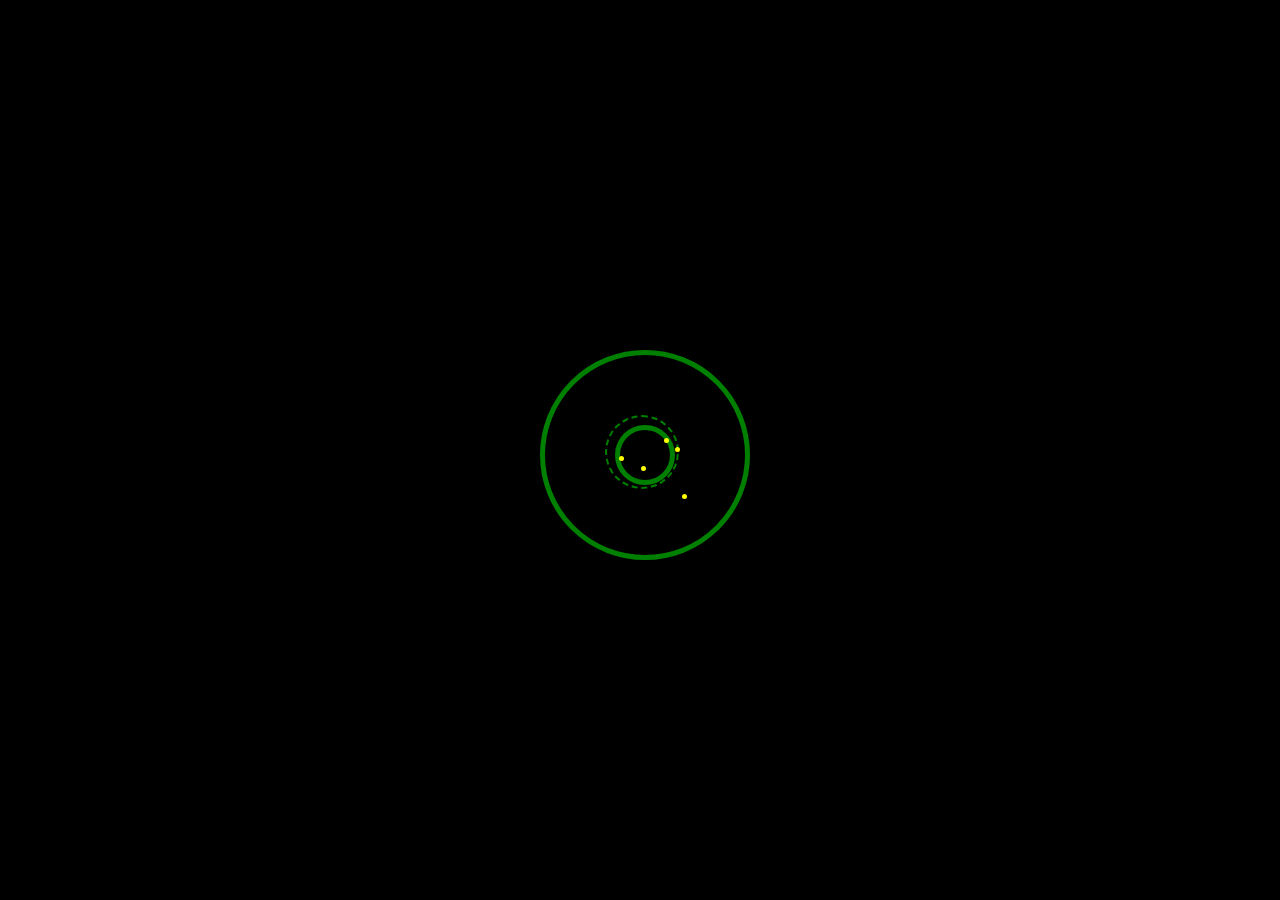
<file: index.html>
<!DOCTYPE html>
<html lang="es">
<head>
    <meta charset="UTF-8">
    <meta name="viewport" content="width=device-width, initial-scale=1.0">
    <title>Juego de Círculos</title>
    <link rel="stylesheet" href="styles.css">
</head>
<body>
    <div id="game-area">
        <div id="circle-large"></div>
        <div id="circle-guide"></div> <!-- Círculo guía -->
        <div id="circle-small"></div>
    </div>
    <script src="app.js"></script>
</body>
</html>
</file>
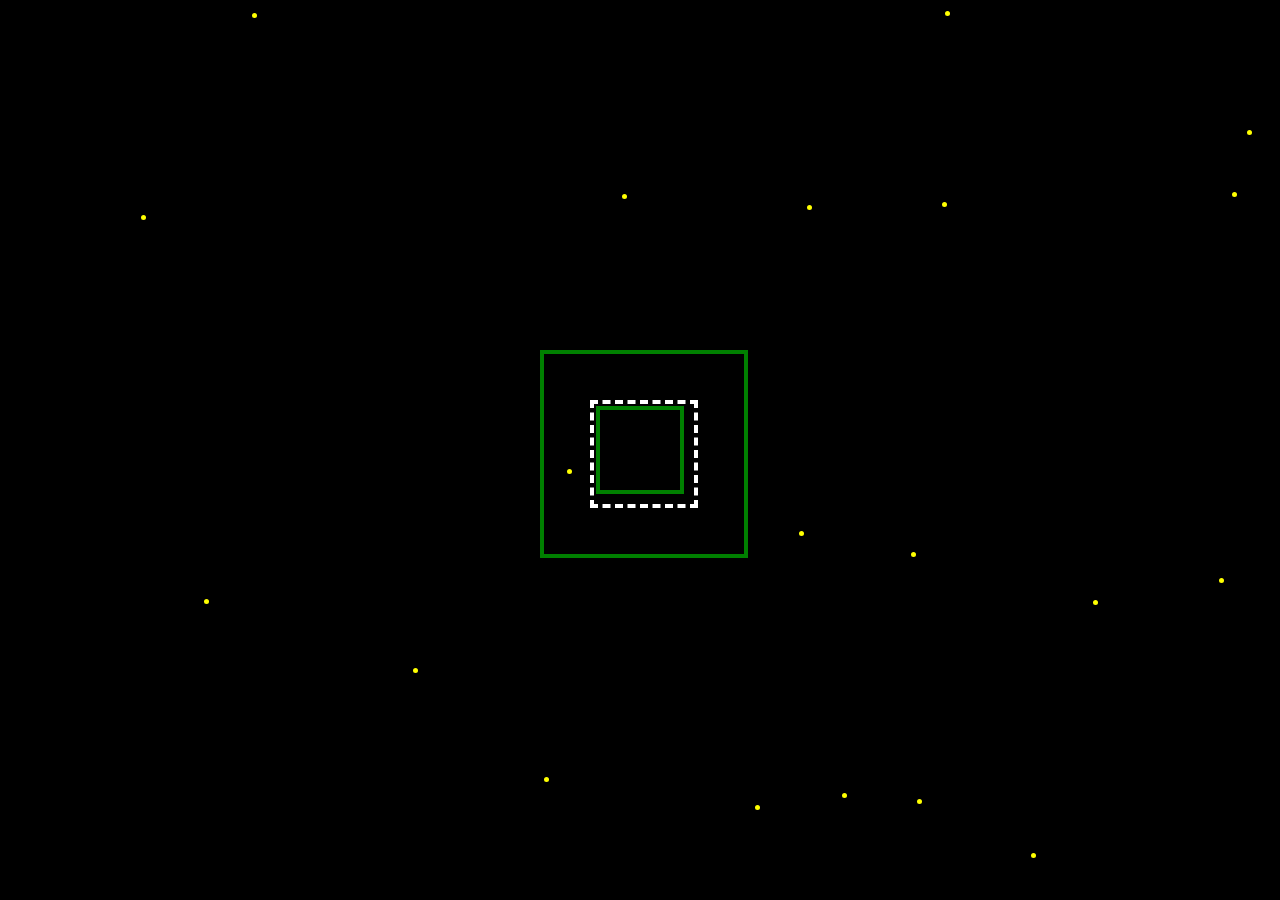
<file: squares/index.html>
<!DOCTYPE html>
<html lang="en">
<head>
    <meta charset="UTF-8">
    <meta name="viewport" content="width=device-width, initial-scale=1.0">
    <title>Square Game</title>
    <link rel="stylesheet" href="styles.css">
</head>
<body>
    <div id="game-area">
        <div id="square-large"></div>
        <div id="square-guide"></div>
        <div id="square-small"></div>
    </div>

    <script src="app.js"></script>
</body>
</html>
</file>
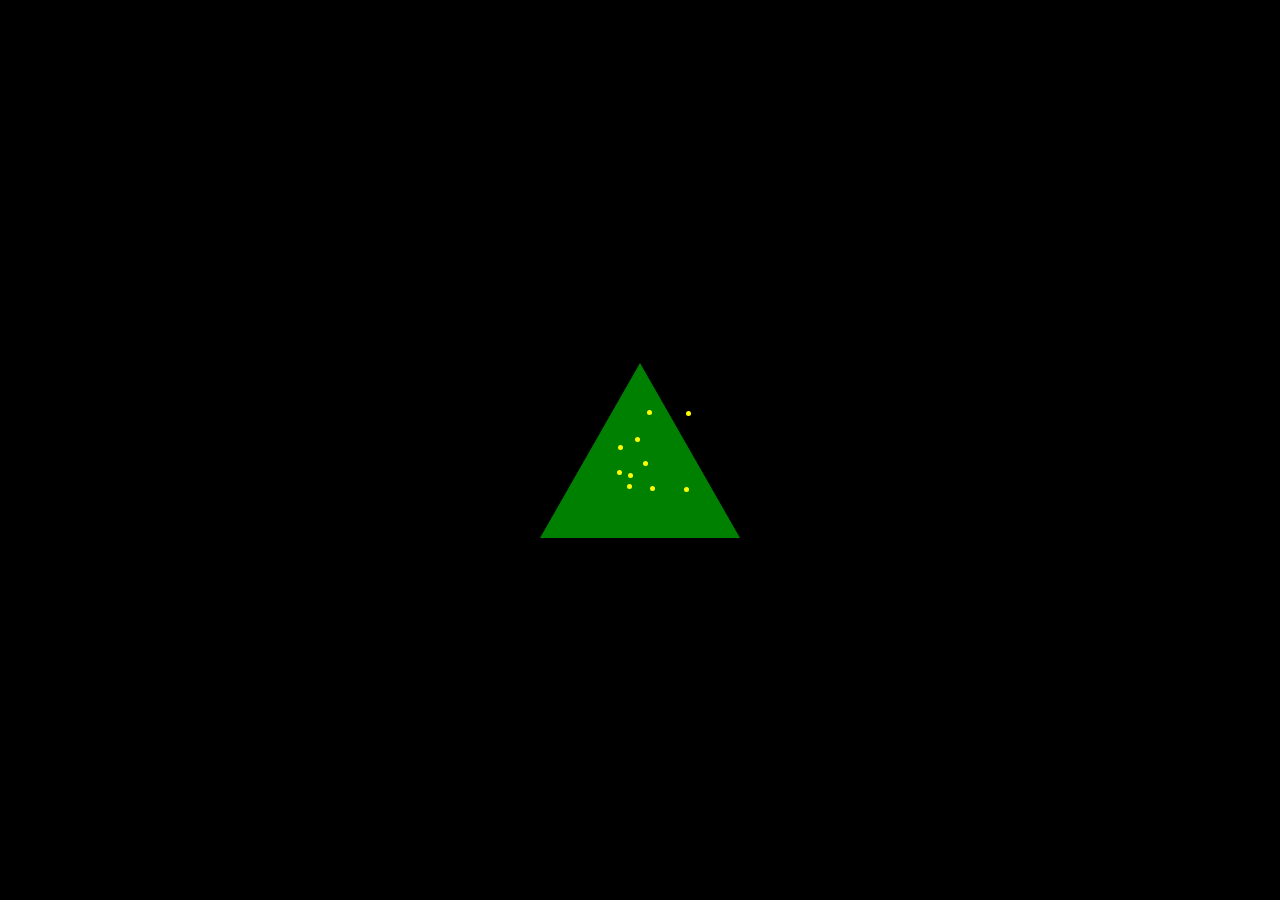
<file: triangulos/index.html>
<!DOCTYPE html>
<html lang="es">
<head>
    <meta charset="UTF-8">
    <meta name="viewport" content="width=device-width, initial-scale=1.0">
    <title>Juego de Triángulos</title>
    <link rel="stylesheet" href="styles.css">
</head>
<body>
    <div id="game-area">
        <div id="triangle-large"></div>
        <div id="triangle-guide"></div> <!-- Triángulo guía -->
        <div id="triangle-small"></div>
    </div>
    <script src="app.js"></script>
</body>
</html>
</file>
<file: styles.css>
body {
    margin: 0;
    overflow: hidden;
}

#game-area {
    position: relative;
    width: 100vw;
    height: 100vh;
    background-color: black; /* Fondo oscuro */
}

#circle-large {
    position: absolute;
    width: 200px; /* Doble del radio */
    height: 200px; /* Doble del radio */
    border: 5px solid white; /* Borde blanco y continuo */
    border-radius: 50%;
    left: calc(50% - 100px); /* Centrado */
    top: calc(50% - 100px); /* Centrado */
}

#circle-guide {
    position: absolute;
    width: 70px; /* Mínimamente más grande que el círculo pequeño */
    height: 70px; /* Mínimamente más grande que el círculo pequeño */
    border: 2px dashed white; /* Borde discontínuo blanco */
    border-radius: 50%;
    left: calc(50% - 35px); /* Centrado */
    top: calc(50% - 35px); /* Centrado */
}

#circle-small {
    position: absolute;
    width: 50px; /* Doble del radio */
    height: 50px; /* Doble del radio */
    border: 5px solid white; /* Borde blanco y continuo */
    border-radius: 50%;
    left: calc(50% - 25px); /* Centrado */
    top: calc(50% - 25px); /* Centrado */
}

.firework {
    position: absolute;
    width: 5px;
    height: 5px;
    background-color: yellow; /* Color de los fuegos artificiales */
    border-radius: 50%;
    animation: explode 0.5s ease-out forwards; /* Mantener el estado final */
}

@keyframes explode {
    0% { transform: scale(1); opacity: 1; }
    100% { transform: scale(3); opacity: 0; }
}
</file>
<file: squares/styles.css>
body {
    margin: 0;
    overflow: hidden;
    background-color: black; /* Fondo oscuro */
}

#game-area {
    position: relative;
    width: 100vw;
    height: 100vh;
}

#square-large {
    position: absolute;
    width: 200px;
    height: 200px;
    border: 4px solid white; /* Borde blanco continuo */
    left: calc(50% - 100px);
    top: calc(50% - 100px);
}

#square-guide {
    position: absolute;
    width: 100px;
    height: 100px;
    border: 4px dashed white; /* Borde blanco discontínuo */
    left: calc(50% - 50px);
    top: calc(50% - 50px);
}

#square-small {
    position: absolute;
    width: 80px;
    height: 80px;
    border: 4px solid white; /* Borde blanco continuo */
    left: calc(50% - 40px);
    top: calc(50% - 40px);
}

.firework {
    position: absolute;
    width: 5px;
    height: 5px;
    background-color: yellow;
    border-radius: 50%;
    animation: explode 0.5s ease-out forwards;
}

@keyframes explode {
    0% { transform: scale(1); opacity: 1; }
    100% { transform: scale(3); opacity: 0; }
}
</file>
<file: triangulos/styles.css>
body {
    margin: 0;
    overflow: hidden;
}

#game-area {
    position: relative;
    width: 100vw;
    height: 100vh;
    background-color: black; /* Fondo oscuro */
}

#triangle-large {
    position: absolute;
    width: 0;
    height: 0;
    border-left: 100px solid transparent;
    border-right: 100px solid transparent;
    border-bottom: 175px solid white; /* Borde inferior blanco para ver sólo el contorno */
    left: calc(50% - 100px);
    top: calc(50% - 87.5px);
    background: transparent;
}

#triangle-guide {
    position: absolute;
    width: 0;
    height: 0;
    border-left: 40px solid transparent;
    border-right: 40px solid transparent;
    border-bottom: 70px dashed white; /* Borde inferior discontínuo */
    left: calc(50% - 40px);
    top: calc(50% - 35px);
    background: transparent;
}

#triangle-small {
    position: absolute;
    width: 0;
    height: 0;
    border-left: 30px solid transparent;
    border-right: 30px solid transparent;
    border-bottom: 50px solid white; /* Borde inferior blanco */
    left: calc(50% - 30px);
    top: calc(50% - 25px);
    background: transparent;
}

.firework {
    position: absolute;
    width: 5px;
    height: 5px;
    background-color: yellow; /* Color de los fuegos artificiales */
    border-radius: 50%;
    animation: explode 0.5s ease-out forwards; /* Mantener el estado final */
}

@keyframes explode {
    0% { transform: scale(1); opacity: 1; }
    100% { transform: scale(3); opacity: 0; }
}
</file>
